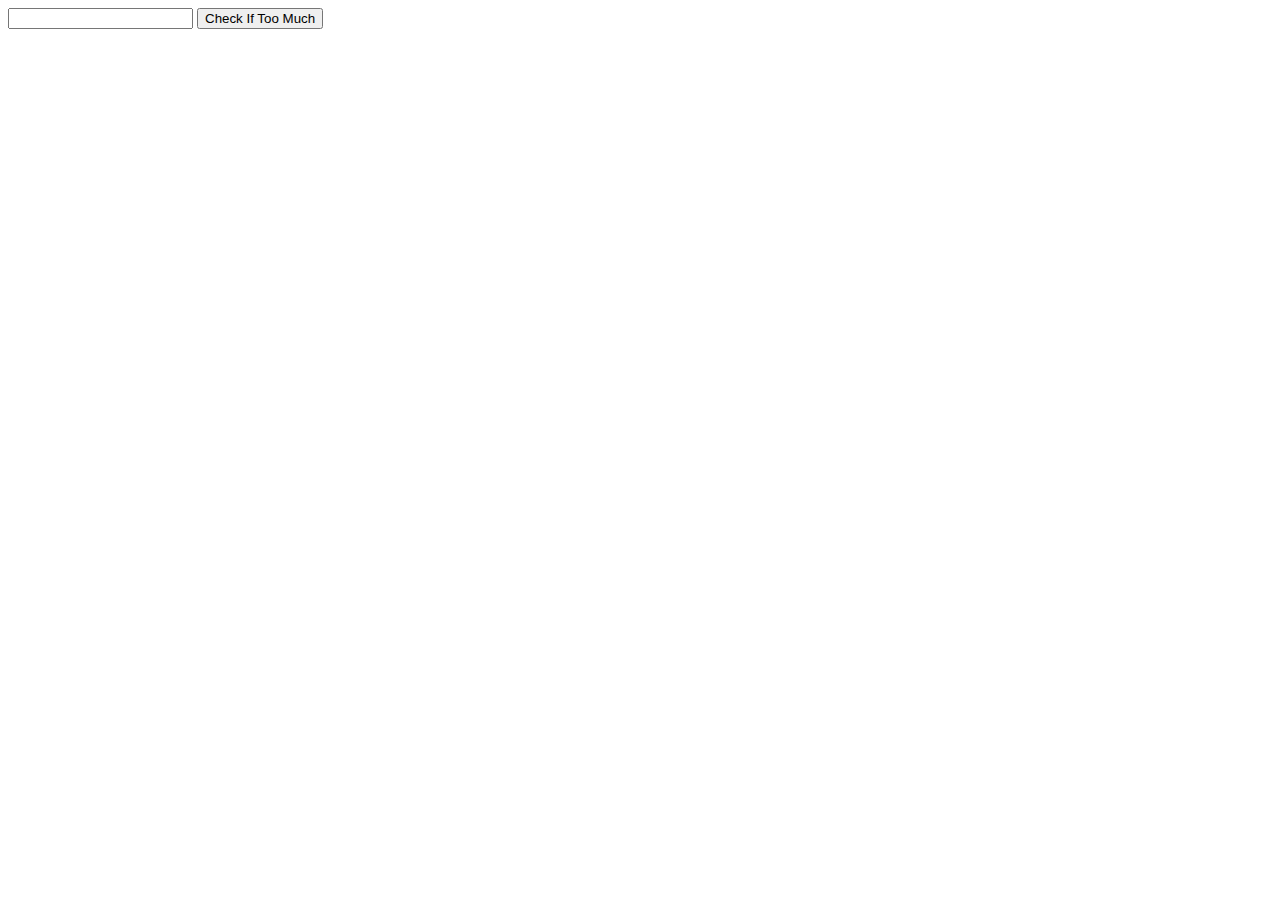
<file: Assignments/Module 1 Coding Assignment/index.html>
<html ng-app="FoodItemsApp">
	<head>
		<script src="lib/angular.min.js"></script>
		<script src="scripts/app.js"></script>
		<style>
			.green-border{border:1px solid green;color:green;}
			.red-border{border:1px solid red;color:red;}
			</style>
	</head>
	<body ng-controller="FoodItemsController">
		<input type="text" ng-model="foodItems" />
		<button ng-click="CheckIfTooMuch()">Check If Too Much</button>
		<br/>
		<br/>
		<div style="display:inline-block" ng-class="{'red-border':cssCode==1,'green-border':cssCode==0}">{{message}}</div>
	</body>
</html>
</file>
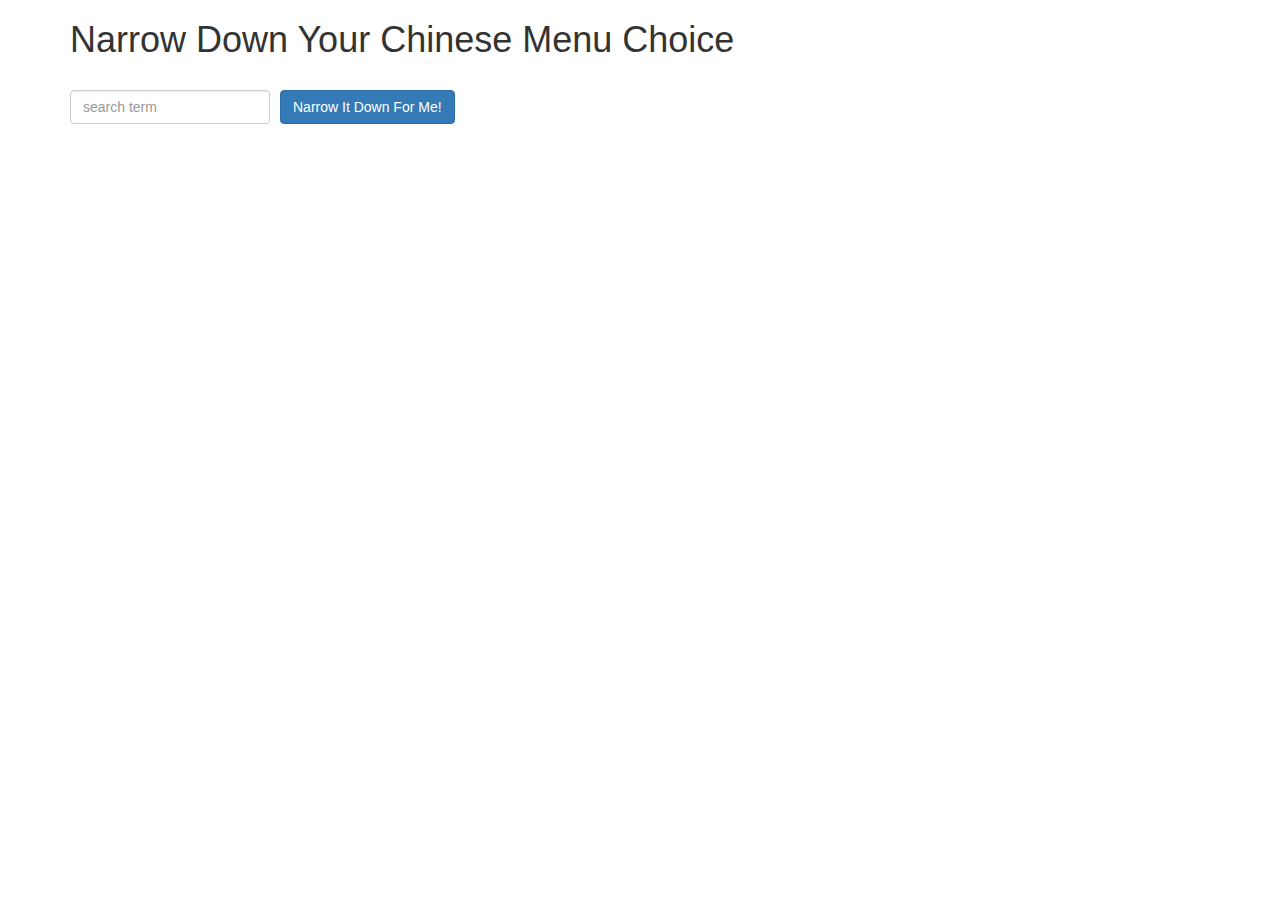
<file: Assignments/Module 3 Coding Assignment/index.html>
<!doctype html>
<html lang="en" ng-app="NarrowItDownApp">
  <head>
    <title>Narrow Down Your Menu Choice</title>
    <meta name="viewport" content="width=device-width, initial-scale=1">
    <link rel="stylesheet" href="styles/bootstrap.min.css">
    <link rel="stylesheet" href="styles/styles.css">
    <script src="lib/angular.min.js"></script>
    <script src="app.js"></script>
  </head>
<body ng-controller="NarrowItDownController as NarrowItDownCtrl">
   <div class="container">
    <h1>Narrow Down Your Chinese Menu Choice</h1>

    <div class="form-group">
      <input type="text" placeholder="search term" ng-model="NarrowItDownCtrl.searchTerm" class="form-control">
    </div>
    <div class="form-group narrow-button">
      <button class="btn btn-primary" ng-click="NarrowItDownCtrl.Narrow()">Narrow It Down For Me!</button>
    </div>

    <!-- found-items should be implemented as a component -->
    
    <div class="col-md-12 col-lg-12" ng-show="NarrowItDownCtrl.foundItems.length > 0">
      <found-items my-list="NarrowItDownCtrl.foundItems" on-remove="NarrowItDownCtrl.removeItem(index)"></found-items>
    </div>
    <div class="col-md-12 col-lg-12 text-danger" ng-if="NarrowItDownCtrl.foundItems.length == 0 && NarrowItDownCtrl.SearchPressed">
      <b>Nothing found</b>
    </div>
  </div>

</body>
</html>
</file>
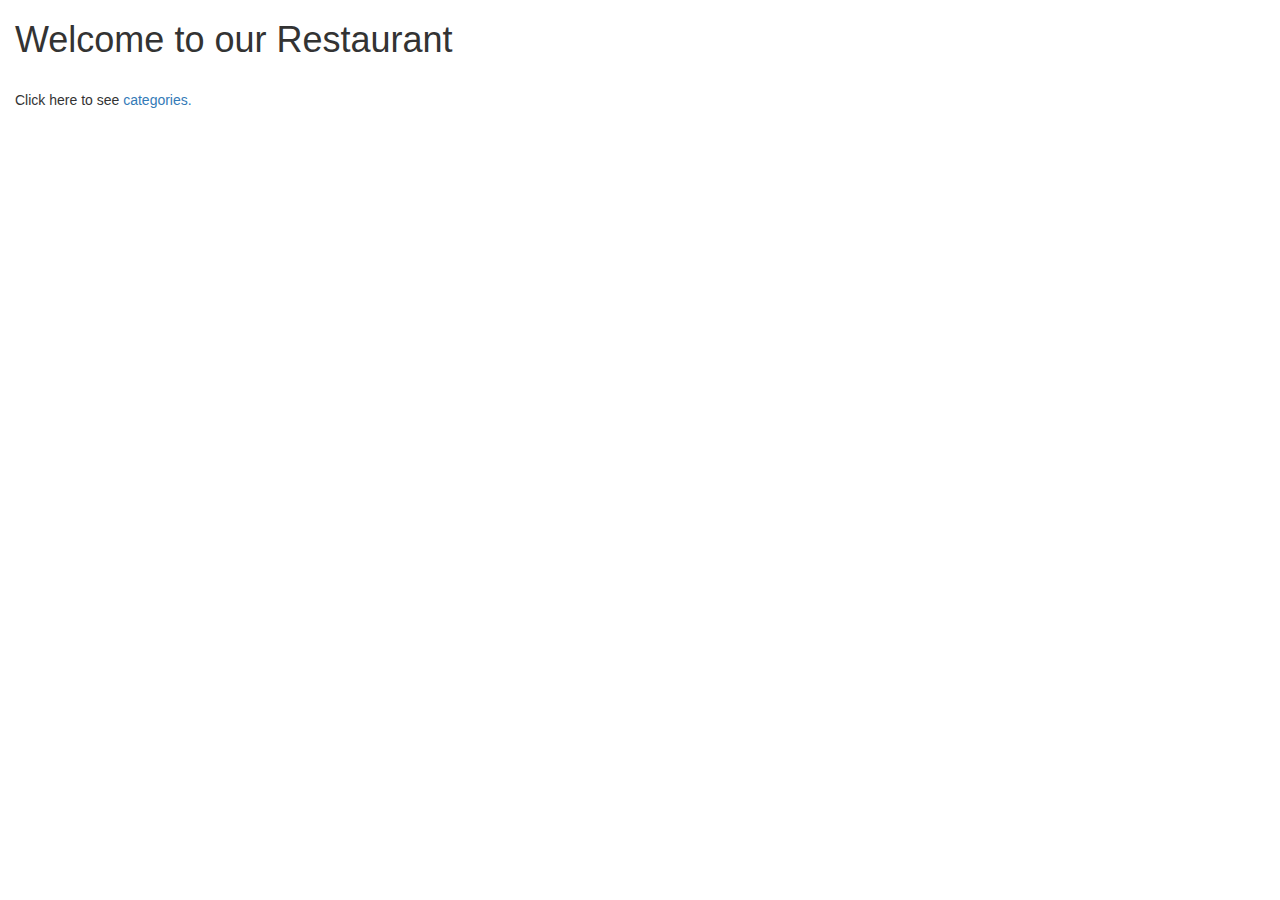
<file: Assignments/Module 4 Coding Assignment/index.html>
<!doctype html>
<html lang="en" ng-app="MenuApp">
  <head>
    <title>Menu App</title>
    <meta name="viewport" content="width=device-width, initial-scale=1">
    <link rel="stylesheet" href="styles/bootstrap.min.css">
    <link rel="stylesheet" href="styles/styles.css">
   
    
  </head>
<body>
  <div class="container-fluid">
  <ui-view></ui-view>
  </div>  
   <!-- Libraries -->
    <script src="lib/angular.min.js"></script>
    <script src="lib/angular-ui-router.min.js"></script>
    <!-- Modules -->
    <script src="scripts/Data/data.module.js"></script>
    <script src="scripts/MenuApp/menuapp.module.js"></script>

    <script src ="scripts/routes.js"></script>
    
    <script src ="scripts/Data/data.constants.js"></script>
    <script src="scripts/Data/menudata.service.js"></script>

   <!-- Categories -->
    <script src ="scripts/MenuApp/Categories/Controllers/categories.controller.js"></script>
    <script src ="scripts/MenuApp/Categories/Components/categories.component.js"></script>
   <!-- Items -->
    <script src ="scripts/MenuApp/Items/Controllers/items.controller.js"></script>
    <script src ="scripts/MenuApp/Items/Components/items.component.js"></script>
    

    

</body>
</html>
</file>
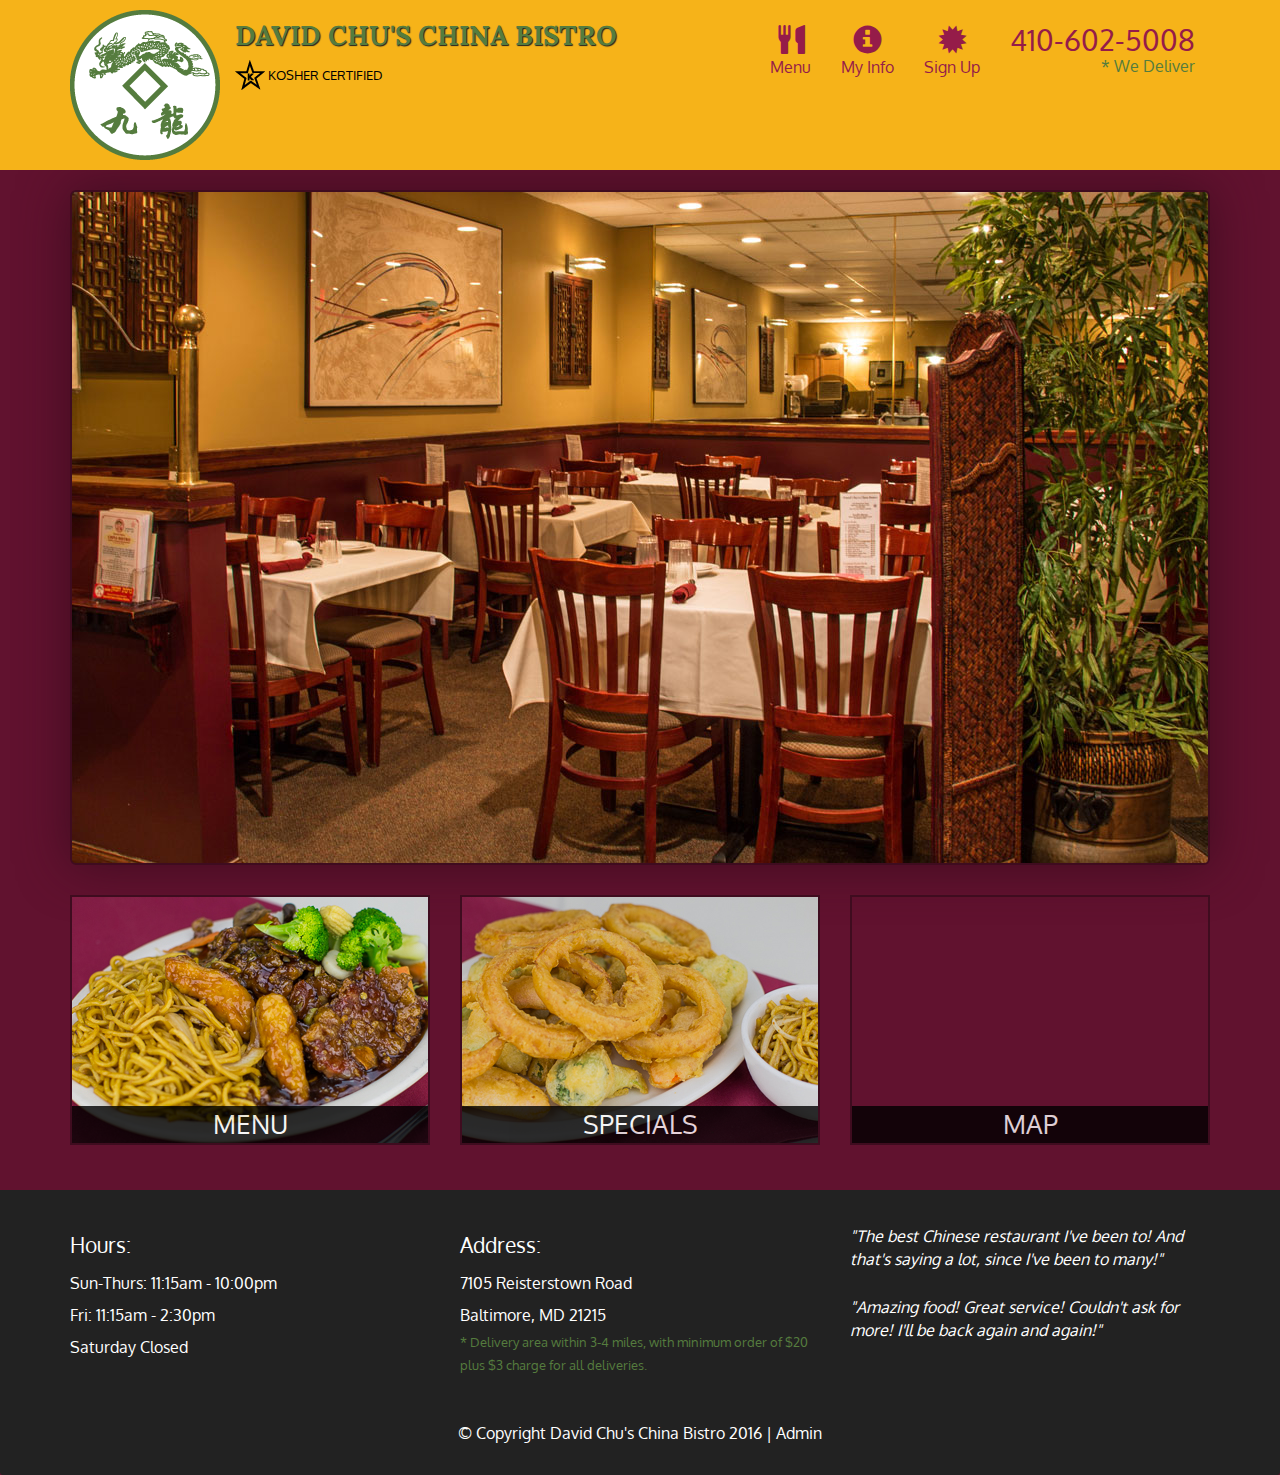
<file: Assignments/Module 5 Coding Assignment/index.html>
<!DOCTYPE html>
<html lang="en">

<head>
  <meta charset="utf-8">
  <meta http-equiv="X-UA-Compatible" content="IE=edge">
  <meta name="viewport" content="width=device-width, initial-scale=1">
  <title>David Chu's China Bistro</title>
  <link href='https://fonts.googleapis.com/css?family=Oxygen:400,300,700' rel='stylesheet' type='text/css'>
  <link href='https://fonts.googleapis.com/css?family=Lora' rel='stylesheet' type='text/css'>
  <link rel="stylesheet" href="css/bootstrap.min.css">
  <link rel="stylesheet" href="css/restaurant.css">
  <link rel="stylesheet" href="css/common.css">
</head>

<body ng-app="restaurant" ng-strict-di>

  <!-- Fixed position loading indicator -->
  <loading class="loading-indicator"></loading>

  <header>
    <nav id="header-nav" class="navbar navbar-default">
      <div class="container">
        <div class="navbar-header">
          <a href="index.html" class="pull-left visible-md visible-lg">
            <div id="logo-img" alt="Logo image"></div>
          </a>

          <div class="navbar-brand">
            <a href="index.html">
              <h1>David Chu's China Bistro</h1>
            </a>
            <p>
              <img src="images/star-k-logo.png" alt="Kosher certification">
              <span>Kosher Certified</span>
            </p>
          </div>

          <button id="navbarToggle" type="button" class="navbar-toggle collapsed" data-toggle="collapse" data-target="#collapsable-nav"
            aria-expanded="false">
              <span class="sr-only">Toggle navigation</span>
              <span class="icon-bar"></span>
              <span class="icon-bar"></span>
              <span class="icon-bar"></span>
            </button>
        </div>

        <div id="collapsable-nav" class="collapse navbar-collapse">
          <ul id="nav-list" class="nav navbar-nav navbar-right">
            <li id="navHomeButton" class="visible-xs">
              <a href="index.html">
                <span class="glyphicon glyphicon-home"></span> Home</a>
            </li>
            <li id="navMenuButton" ui-sref-active="active">
              <a ui-sref="public.menu">
                <span class="glyphicon glyphicon-cutlery"></span><br class="hidden-xs"> Menu</a>
            </li>
            <li>
              <a ui-sref="public.myinfo">
                <span class="glyphicon glyphicon-info-sign"></span><br class="hidden-xs"> My Info</a>
            </li>
            <li>
              <a ui-sref="public.signup">
                <span class="glyphicon glyphicon-certificate"></span><br class="hidden-xs"> Sign Up</a>
            </li>
            <li id="phone" class="hidden-xs">
              <a href="tel:410-602-5008">
                <span>410-602-5008</span></a>
              <div>* We Deliver</div>
            </li>
          </ul>
          <!-- #nav-list -->
        </div>
        <!-- .collapse .navbar-collapse -->
      </div>
      <!-- .container -->
    </nav>
    <!-- #header-nav -->
  </header>

  <div id="call-btn" class="visible-xs">
    <a class="btn" href="tel:410-602-5008">
      <span class="glyphicon glyphicon-earphone"></span> 410-602-5008
    </a>
  </div>
  <div id="xs-deliver" class="text-center visible-xs">* We Deliver</div>

  <ui-view>
    <div class="text-center initial-loading">
      <h2>Loading Site...</h2>
    </div>
  </ui-view>

  <footer class="panel-footer">
    <div class="container">
      <div class="row">
        <section id="hours" class="col-sm-4">
          <span>Hours:</span><br> Sun-Thurs: 11:15am - 10:00pm<br> Fri: 11:15am - 2:30pm<br> Saturday Closed
          <hr class="visible-xs">
        </section>
        <section id="address" class="col-sm-4">
          <span>Address:</span><br> 7105 Reisterstown Road<br> Baltimore, MD 21215
          <p>* Delivery area within 3-4 miles, with minimum order of $20 plus $3 charge for all deliveries.</p>
          <hr class="visible-xs">
        </section>
        <section id="testimonials" class="col-sm-4">
          <p>"The best Chinese restaurant I've been to! And that's saying a lot, since I've been to many!"</p>
          <p>"Amazing food! Great service! Couldn't ask for more! I'll be back again and again!"</p>
        </section>
      </div>
      <div class="text-center">
        &copy; Copyright David Chu's China Bistro 2016 |
        <a ui-sref="admin.auth">Admin</a></div>
    </div>
  </footer>

  <!-- Libs -->
  <script src="lib/jquery-2.1.4.min.js"></script>
  <script src="lib/bootstrap.min.js"></script>
  <script src="lib/angular.min.js"></script>
  <script src="lib/angular-ui-router.min.js"></script>

  <!-- Main Restaurant Module -->
  <script src="src/restaurant.module.js"></script>

  <!-- Common Module -->
  <script src="src/common/common.module.js"></script>
  <script src="src/common/loading/loading.component.js"></script>
  <script src="src/common/loading/loading.interceptor.js"></script>
  <script src="src/common/menu.service.js"></script>

  <!-- Public Module -->
  <script src="src/public/public.module.js"></script>
  <script src="src/public/public.routes.js"></script>
  <script src="src/public/menu/menu.controller.js"></script>
  <script src="src/public/menu-category/menu-category.component.js"></script>
  <script src="src/public/menu-items/menu-items.controller.js"></script>
  <script src="src/public/menu-item/menu-item.component.js"></script>
  <script src="src/public/user/user.service.js"></script>
  <script src="src/public/user/user.controller.js"></script>
  <script src="src/public/user/myinfo.controller.js"></script>

  <!-- ADMIN SITE -->

  <!--Application files -->

</body>

</html>
</file>
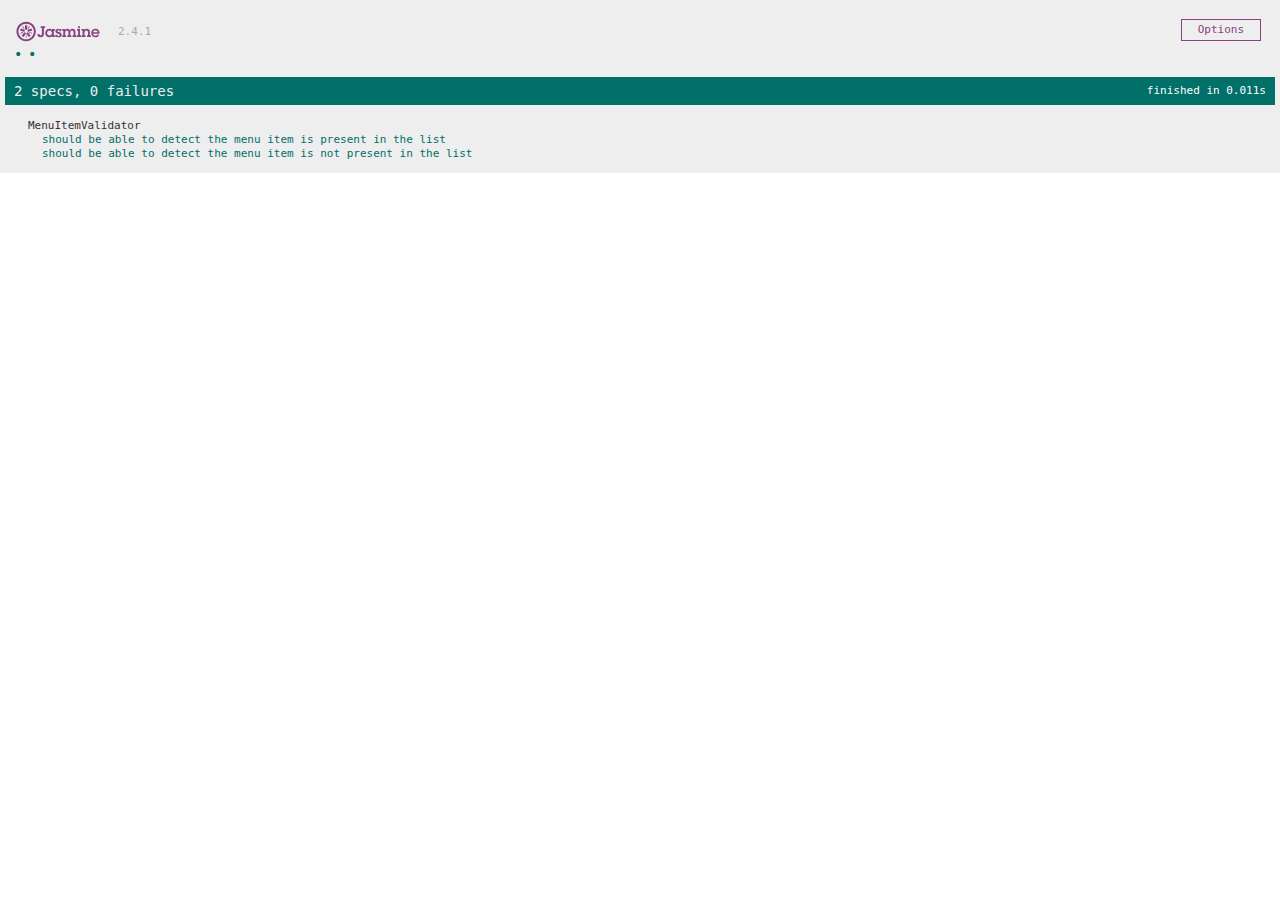
<file: Assignments/Module 5 Coding Assignment/SpecRunner.html>
<!DOCTYPE html>
<html>

<head>
  <meta charset="utf-8">
  <title>Jasmine Spec Runner v2.4.1 </title>

  <link rel="shortcut icon" type="image/png" href="lib/jasmine-2.4.1/jasmine_favicon.png">
  <link rel="stylesheet" href="lib/jasmine-2.4.1/jasmine.css">

  <script src="lib/jasmine-2.4.1/jasmine.js"></script>
  <script src="lib/jasmine-2.4.1/jasmine-html.js"></script>
  <script src="lib/jasmine-2.4.1/boot.js"></script>

  <!-- include source files here... -->
  <script src="lib/angular.min.js"></script>
  <script src="lib/angular-mocks.js"></script>
  <script src="lib/angular-ui-router.min.js"></script>


  <!-- Common Module -->
  <script src="src/common/common.module.js"></script>
  <script src="src/common/loading/loading.component.js"></script>
  <script src="src/common/loading/loading.interceptor.js"></script>
  <script src="src/common/menu.service.js"></script>

  <!-- Public Module -->
  <script src="src/public/public.module.js"></script>
  <script src="src/public/public.routes.js"></script>
  <script src="src/public/menu/menu.controller.js"></script>
  <script src="src/public/menu-category/menu-category.component.js"></script>
  <script src="src/public/menu-items/menu-items.controller.js"></script>
  <script src="src/public/menu-item/menu-item.component.js"></script>
  <script src="src/public/user/user.service.js"></script>
  <script src="src/public/user/user.controller.js"></script>
  <script src="src/public/user/myinfo.controller.js"></script>

  <!-- Main Restaurant Module -->
  <script src="src/restaurant.module.js"></script>

  <!-- include spec files here... -->


  <script src="spec/menuitem.spec.js"></script>
</head>

<body>
</body>

</html>
</file>
<file: Assignments/Module 3 Coding Assignment/styles/styles.css>
h1 {
  margin-bottom: 30px;
}
input[type="text"] {
  width: 200px;
  float: left;
}
.narrow-button {
  float: left;
  margin-left: 10px;
}
.loader {
  display: none;
  margin-left: 5px;
  font-size: 10px;
  float: left;
  border-top: 1.1em solid rgba(147, 147, 147, 0.2);
  border-right: 1.1em solid rgba(147, 147, 147, 0.2);
  border-bottom: 1.1em solid rgba(147, 147, 147, 0.2);
  border-left: 1.1em solid #676767;
  -webkit-transform: translateZ(0);
  -ms-transform: translateZ(0);
  transform: translateZ(0);
  -webkit-animation: load8 1.1s infinite linear;
  animation: load8 1.1s infinite linear;
}
.loader,
.loader:after {
  border-radius: 50%;
  width: 3em;
  height: 3em;
}
@-webkit-keyframes load8 {
  0% {
    -webkit-transform: rotate(0deg);
    transform: rotate(0deg);
  }
  100% {
    -webkit-transform: rotate(360deg);
    transform: rotate(360deg);
  }
}
@keyframes load8 {
  0% {
    -webkit-transform: rotate(0deg);
    transform: rotate(0deg);
  }
  100% {
    -webkit-transform: rotate(360deg);
    transform: rotate(360deg);
  }
}

.table{
  font-size:16px;
}
</file>
<file: Assignments/Module 4 Coding Assignment/styles/styles.css>
h1 {
  margin-bottom: 30px;
}
input[type="text"] {
  width: 200px;
  float: left;
}
.narrow-button {
  float: left;
  margin-left: 10px;
}
.loader {
  display: none;
  margin-left: 5px;
  font-size: 10px;
  float: left;
  border-top: 1.1em solid rgba(147, 147, 147, 0.2);
  border-right: 1.1em solid rgba(147, 147, 147, 0.2);
  border-bottom: 1.1em solid rgba(147, 147, 147, 0.2);
  border-left: 1.1em solid #676767;
  -webkit-transform: translateZ(0);
  -ms-transform: translateZ(0);
  transform: translateZ(0);
  -webkit-animation: load8 1.1s infinite linear;
  animation: load8 1.1s infinite linear;
}
.loader,
.loader:after {
  border-radius: 50%;
  width: 3em;
  height: 3em;
}
@-webkit-keyframes load8 {
  0% {
    -webkit-transform: rotate(0deg);
    transform: rotate(0deg);
  }
  100% {
    -webkit-transform: rotate(360deg);
    transform: rotate(360deg);
  }
}
@keyframes load8 {
  0% {
    -webkit-transform: rotate(0deg);
    transform: rotate(0deg);
  }
  100% {
    -webkit-transform: rotate(360deg);
    transform: rotate(360deg);
  }
}

.table{
  font-size:16px;
}
</file>
<file: Assignments/Module 5 Coding Assignment/css/restaurant.css>
body {
  font-size: 16px;
  color: #fff;
  background-color: #61122f;
  font-family: 'Oxygen', sans-serif;
}

.initial-loading {
  margin-top: 60px;
}

/** HEADER **/
#header-nav {
  background-color: #f6b319;
  border-radius: 0;
  border: 0;
}

#logo-img {
  background: url('../images/restaurant-logo_large.png') no-repeat;
  width: 150px;
  height: 150px;
  margin: 10px 15px 10px 0;
}

.navbar-brand {
  padding-top: 25px;
}
.navbar-brand h1 { /* Restaurant name */
  font-family: 'Lora', serif;
  color: #557c3e;
  font-size: 1.5em;
  text-transform: uppercase;
  font-weight: bold;
  text-shadow: 1px 1px 1px #222;
  margin-top: 0;
  margin-bottom: 0;
  line-height: .75;
}
.navbar-brand a:hover, .navbar-brand a:focus {
  text-decoration: none;
}
.navbar-brand p { /* Kosher cert */
  color: #000;
  text-transform: uppercase;
  font-size: .7em;
  margin-top: 15px;
}
.navbar-brand p span { /* Star-K */
  vertical-align: middle;
}

#nav-list {
  margin-top: 10px;
}
#nav-list a {
  color: #951C49;
  text-align: center;
}
#nav-list a:hover {
  background: #E7E7E7;
}
#nav-list a span {
  font-size: 1.8em;
}

#phone {
  margin-top: 5px;
}
#phone a { /* Phone number */
  text-align: right;
  padding-bottom: 0;
}
#phone div { /* We Deliver */
  color: #557c3e;
  text-align: right;
  padding-right: 15px;
}

.navbar-header button.navbar-toggle, .navbar-header .icon-bar {
  border: 1px solid #61122f;
}
.navbar-header button.navbar-toggle {
  clear: both;
  margin-top: -30px;
}
/* END HEADER */

/* FOOTER */
.panel-footer {
  margin-top: 30px;
  padding-top: 35px;
  padding-bottom: 30px;
  background-color: #222;
  border-top: 0;
}
.panel-footer div.row {
  margin-bottom: 35px;
}
#hours, #address {
  line-height: 2;
}
#hours > span, #address > span {
  font-size: 1.3em;
}
#address p {
  color: #557c3e;
  font-size: .8em;
  line-height: 1.8;
}
#testimonials {
  font-style: italic;
}
#testimonials p:nth-child(2) {
  margin-top: 25px;
}
a[ui-sref="admin.auth"] {
  color: #fff;
}
/* END FOOTER */

/********** Medium devices only **********/
@media (min-width: 992px) and (max-width: 1199px) {
  /* Header */
  #logo-img {
    background: url('../images/restaurant-logo_medium.png') no-repeat;
    width: 100px;
    height: 100px;
    margin: 5px 5px 5px 0;
  }
  /* End Header */
}


/********** Extra small devices only **********/
@media (max-width: 767px) {
  /* Header */
  .navbar-brand {
    padding-top: 10px;
    height: 80px;
  }
  .navbar-brand h1 { /* Restaurant name */
    padding-top: 10px;
    font-size: 5vw; /* 1vw = 1% of viewport width */
  }
  .navbar-brand p { /* Kosher cert */
    font-size: .6em;
    margin-top: 12px;
  }
  .navbar-brand p img { /* Star-K */
    height: 20px;
  }

  #collapsable-nav a { /* Collapsed nav menu text */
    font-size: 1.2em;
  }
  #collapsable-nav a span { /* Collapsed nav menu glyph */
    font-size: 1em;
    margin-right: 5px;
  }

  #call-btn > a {
    font-size: 1.5em;
    display: block;
    margin: 0 20px;
    padding: 10px;
    border: 2px solid #fff;
    background-color: #f6b319;
    color: #951c49;
  }
  #xs-deliver {
    margin-top: 5px;
    font-size: .7em;
    letter-spacing: .1em;
    text-transform: uppercase;
  }
  /* End Header */

  /* Footer */
  .panel-footer section {
    margin-bottom: 30px;
    text-align: center;
  }
  .panel-footer section:nth-child(3) {
    margin-bottom: 0; /* margin already exists on the whole row */
  }
  .panel-footer section hr {
    width: 50%;
  }
  /* End Footer */
}


/********** Super extra small devices Only :-) (e.g., iPhone 4) **********/
@media (max-width: 479px) {
  /* Header */
  .navbar-brand h1 { /* Restaurant name */
    padding-top: 5px;
    font-size: 6vw;
  }
  /* End Header */
}
</file>
<file: Assignments/Module 5 Coding Assignment/css/common.css>
.loading-indicator {
    display: block;
    width: 70px;
    position: fixed;
    left: 0;
    right: 0;
    margin: 0 auto;
    top: 40%;
    z-index: 100;
    background-color: #FFF;
}

.loading-indicator img {
    width: 70px;
    background-color: #FFF;
}

.ui-view-placeholder {
    margin-top: 60px;
}
</file>
<file: Assignments/Module 5 Coding Assignment/lib/jasmine-2.4.1/jasmine.css>
body { overflow-y: scroll; }

.jasmine_html-reporter { background-color: #eee; padding: 5px; margin: -8px; font-size: 11px; font-family: Monaco, "Lucida Console", monospace; line-height: 14px; color: #333; }
.jasmine_html-reporter a { text-decoration: none; }
.jasmine_html-reporter a:hover { text-decoration: underline; }
.jasmine_html-reporter p, .jasmine_html-reporter h1, .jasmine_html-reporter h2, .jasmine_html-reporter h3, .jasmine_html-reporter h4, .jasmine_html-reporter h5, .jasmine_html-reporter h6 { margin: 0; line-height: 14px; }
.jasmine_html-reporter .jasmine-banner, .jasmine_html-reporter .jasmine-symbol-summary, .jasmine_html-reporter .jasmine-summary, .jasmine_html-reporter .jasmine-result-message, .jasmine_html-reporter .jasmine-spec .jasmine-description, .jasmine_html-reporter .jasmine-spec-detail .jasmine-description, .jasmine_html-reporter .jasmine-alert .jasmine-bar, .jasmine_html-reporter .jasmine-stack-trace { padding-left: 9px; padding-right: 9px; }
.jasmine_html-reporter .jasmine-banner { position: relative; }
.jasmine_html-reporter .jasmine-banner .jasmine-title { background: url('[data-uri]') no-repeat; background: url('[data-uri]') no-repeat, none; -moz-background-size: 100%; -o-background-size: 100%; -webkit-background-size: 100%; background-size: 100%; display: block; float: left; width: 90px; height: 25px; }
.jasmine_html-reporter .jasmine-banner .jasmine-version { margin-left: 14px; position: relative; top: 6px; }
.jasmine_html-reporter #jasmine_content { position: fixed; right: 100%; }
.jasmine_html-reporter .jasmine-version { color: #aaa; }
.jasmine_html-reporter .jasmine-banner { margin-top: 14px; }
.jasmine_html-reporter .jasmine-duration { color: #fff; float: right; line-height: 28px; padding-right: 9px; }
.jasmine_html-reporter .jasmine-symbol-summary { overflow: hidden; *zoom: 1; margin: 14px 0; }
.jasmine_html-reporter .jasmine-symbol-summary li { display: inline-block; height: 10px; width: 14px; font-size: 16px; }
.jasmine_html-reporter .jasmine-symbol-summary li.jasmine-passed { font-size: 14px; }
.jasmine_html-reporter .jasmine-symbol-summary li.jasmine-passed:before { color: #007069; content: "\02022"; }
.jasmine_html-reporter .jasmine-symbol-summary li.jasmine-failed { line-height: 9px; }
.jasmine_html-reporter .jasmine-symbol-summary li.jasmine-failed:before { color: #ca3a11; content: "\d7"; font-weight: bold; margin-left: -1px; }
.jasmine_html-reporter .jasmine-symbol-summary li.jasmine-disabled { font-size: 14px; }
.jasmine_html-reporter .jasmine-symbol-summary li.jasmine-disabled:before { color: #bababa; content: "\02022"; }
.jasmine_html-reporter .jasmine-symbol-summary li.jasmine-pending { line-height: 17px; }
.jasmine_html-reporter .jasmine-symbol-summary li.jasmine-pending:before { color: #ba9d37; content: "*"; }
.jasmine_html-reporter .jasmine-symbol-summary li.jasmine-empty { font-size: 14px; }
.jasmine_html-reporter .jasmine-symbol-summary li.jasmine-empty:before { color: #ba9d37; content: "\02022"; }
.jasmine_html-reporter .jasmine-run-options { float: right; margin-right: 5px; border: 1px solid #8a4182; color: #8a4182; position: relative; line-height: 20px; }
.jasmine_html-reporter .jasmine-run-options .jasmine-trigger { cursor: pointer; padding: 8px 16px; }
.jasmine_html-reporter .jasmine-run-options .jasmine-payload { position: absolute; display: none; right: -1px; border: 1px solid #8a4182; background-color: #eee; white-space: nowrap; padding: 4px 8px; }
.jasmine_html-reporter .jasmine-run-options .jasmine-payload.jasmine-open { display: block; }
.jasmine_html-reporter .jasmine-bar { line-height: 28px; font-size: 14px; display: block; color: #eee; }
.jasmine_html-reporter .jasmine-bar.jasmine-failed { background-color: #ca3a11; }
.jasmine_html-reporter .jasmine-bar.jasmine-passed { background-color: #007069; }
.jasmine_html-reporter .jasmine-bar.jasmine-skipped { background-color: #bababa; }
.jasmine_html-reporter .jasmine-bar.jasmine-errored { background-color: #ca3a11; }
.jasmine_html-reporter .jasmine-bar.jasmine-menu { background-color: #fff; color: #aaa; }
.jasmine_html-reporter .jasmine-bar.jasmine-menu a { color: #333; }
.jasmine_html-reporter .jasmine-bar a { color: white; }
.jasmine_html-reporter.jasmine-spec-list .jasmine-bar.jasmine-menu.jasmine-failure-list, .jasmine_html-reporter.jasmine-spec-list .jasmine-results .jasmine-failures { display: none; }
.jasmine_html-reporter.jasmine-failure-list .jasmine-bar.jasmine-menu.jasmine-spec-list, .jasmine_html-reporter.jasmine-failure-list .jasmine-summary { display: none; }
.jasmine_html-reporter .jasmine-results { margin-top: 14px; }
.jasmine_html-reporter .jasmine-summary { margin-top: 14px; }
.jasmine_html-reporter .jasmine-summary ul { list-style-type: none; margin-left: 14px; padding-top: 0; padding-left: 0; }
.jasmine_html-reporter .jasmine-summary ul.jasmine-suite { margin-top: 7px; margin-bottom: 7px; }
.jasmine_html-reporter .jasmine-summary li.jasmine-passed a { color: #007069; }
.jasmine_html-reporter .jasmine-summary li.jasmine-failed a { color: #ca3a11; }
.jasmine_html-reporter .jasmine-summary li.jasmine-empty a { color: #ba9d37; }
.jasmine_html-reporter .jasmine-summary li.jasmine-pending a { color: #ba9d37; }
.jasmine_html-reporter .jasmine-summary li.jasmine-disabled a { color: #bababa; }
.jasmine_html-reporter .jasmine-description + .jasmine-suite { margin-top: 0; }
.jasmine_html-reporter .jasmine-suite { margin-top: 14px; }
.jasmine_html-reporter .jasmine-suite a { color: #333; }
.jasmine_html-reporter .jasmine-failures .jasmine-spec-detail { margin-bottom: 28px; }
.jasmine_html-reporter .jasmine-failures .jasmine-spec-detail .jasmine-description { background-color: #ca3a11; }
.jasmine_html-reporter .jasmine-failures .jasmine-spec-detail .jasmine-description a { color: white; }
.jasmine_html-reporter .jasmine-result-message { padding-top: 14px; color: #333; white-space: pre; }
.jasmine_html-reporter .jasmine-result-message span.jasmine-result { display: block; }
.jasmine_html-reporter .jasmine-stack-trace { margin: 5px 0 0 0; max-height: 224px; overflow: auto; line-height: 18px; color: #666; border: 1px solid #ddd; background: white; white-space: pre; }
</file>
